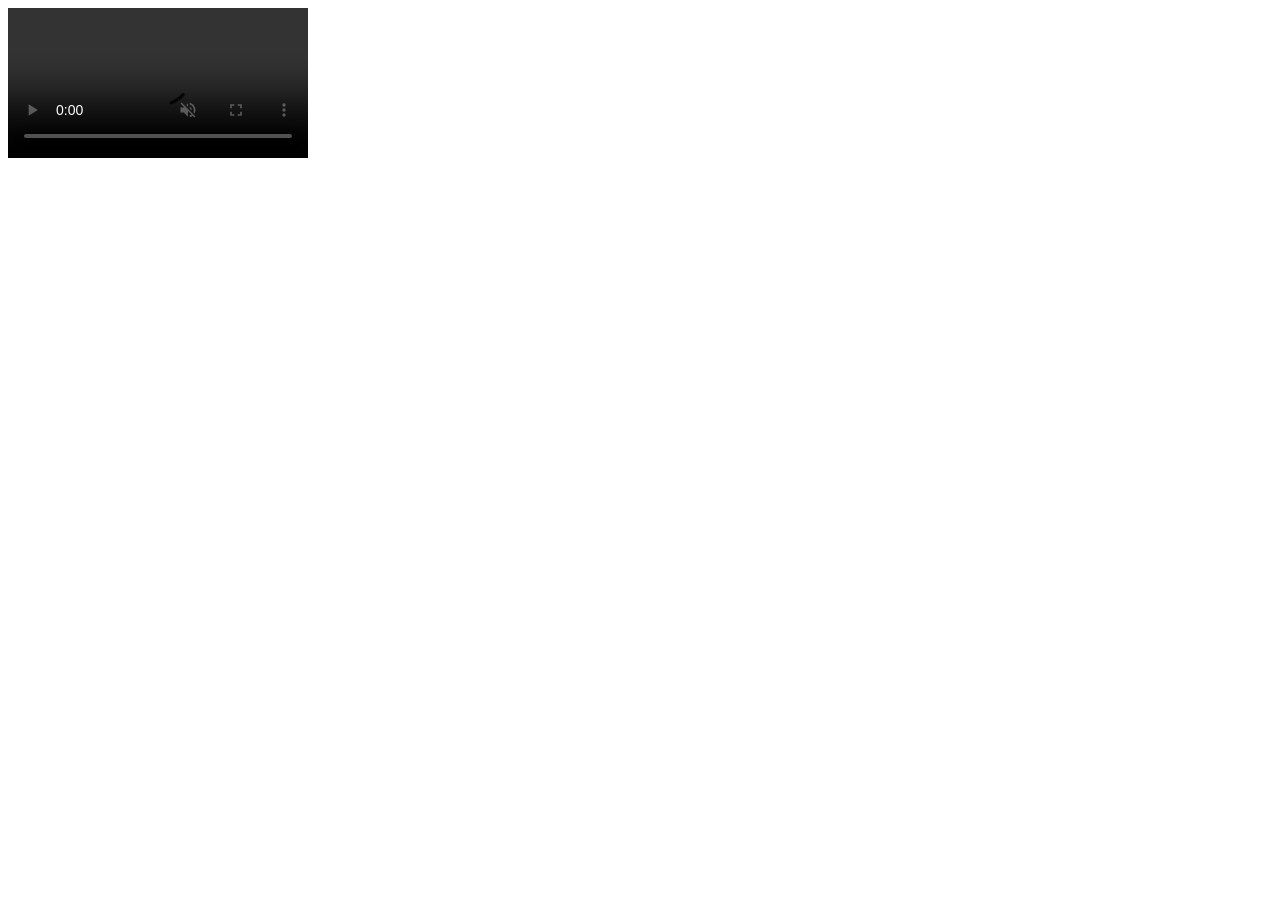
<file: reference-animation-preview.html>
<!doctype html>
<html lang="en">

<head>
    <meta charset="utf-8">
    <meta name="viewport" content="width=device-width, initial-scale=1">
    <title>Animation reference preview</title>
</head>

<body>
    <video controls autoplay muted playsinline style="max-width: 100%; max-height: 100vh">
        <source src="reference-animation.mp4" type="video/mp4">
    </video>
</body>

</html>
</file>
